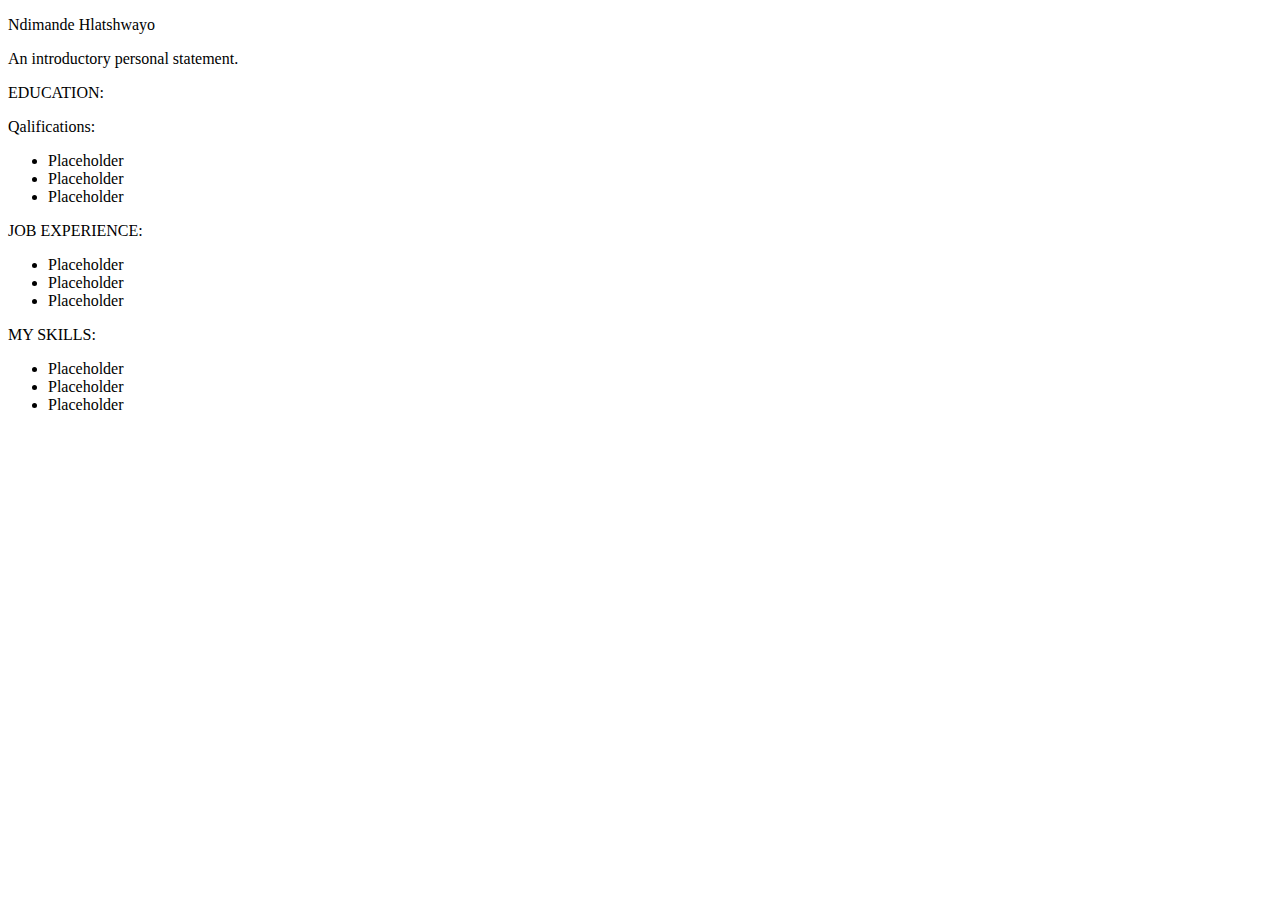
<file: index.html>
<!DOCTYPE html>
</html>
<title>Ndimande's website</title>
<p>Ndimande Hlatshwayo</p>
<body>
  <p>An introductory personal statement.</p>
  <p>EDUCATION:</p>
  <p>Qalifications:</p>
  <ul>
    <li>Placeholder</li>
    <li>Placeholder</li>
    <li>Placeholder</li>
  </ul>
  
  <p>JOB EXPERIENCE:</p>
  <ul>
    <li>Placeholder</li>
    <li>Placeholder</li>
    <li>Placeholder</li>
  </ul>
 
  <body>
    <p>MY SKILLS:</p>
    <ul>
      <li>Placeholder</li>
      <li>Placeholder</li>
      <li>Placeholder</li>
    </ul>
   
  </body>
</file>
